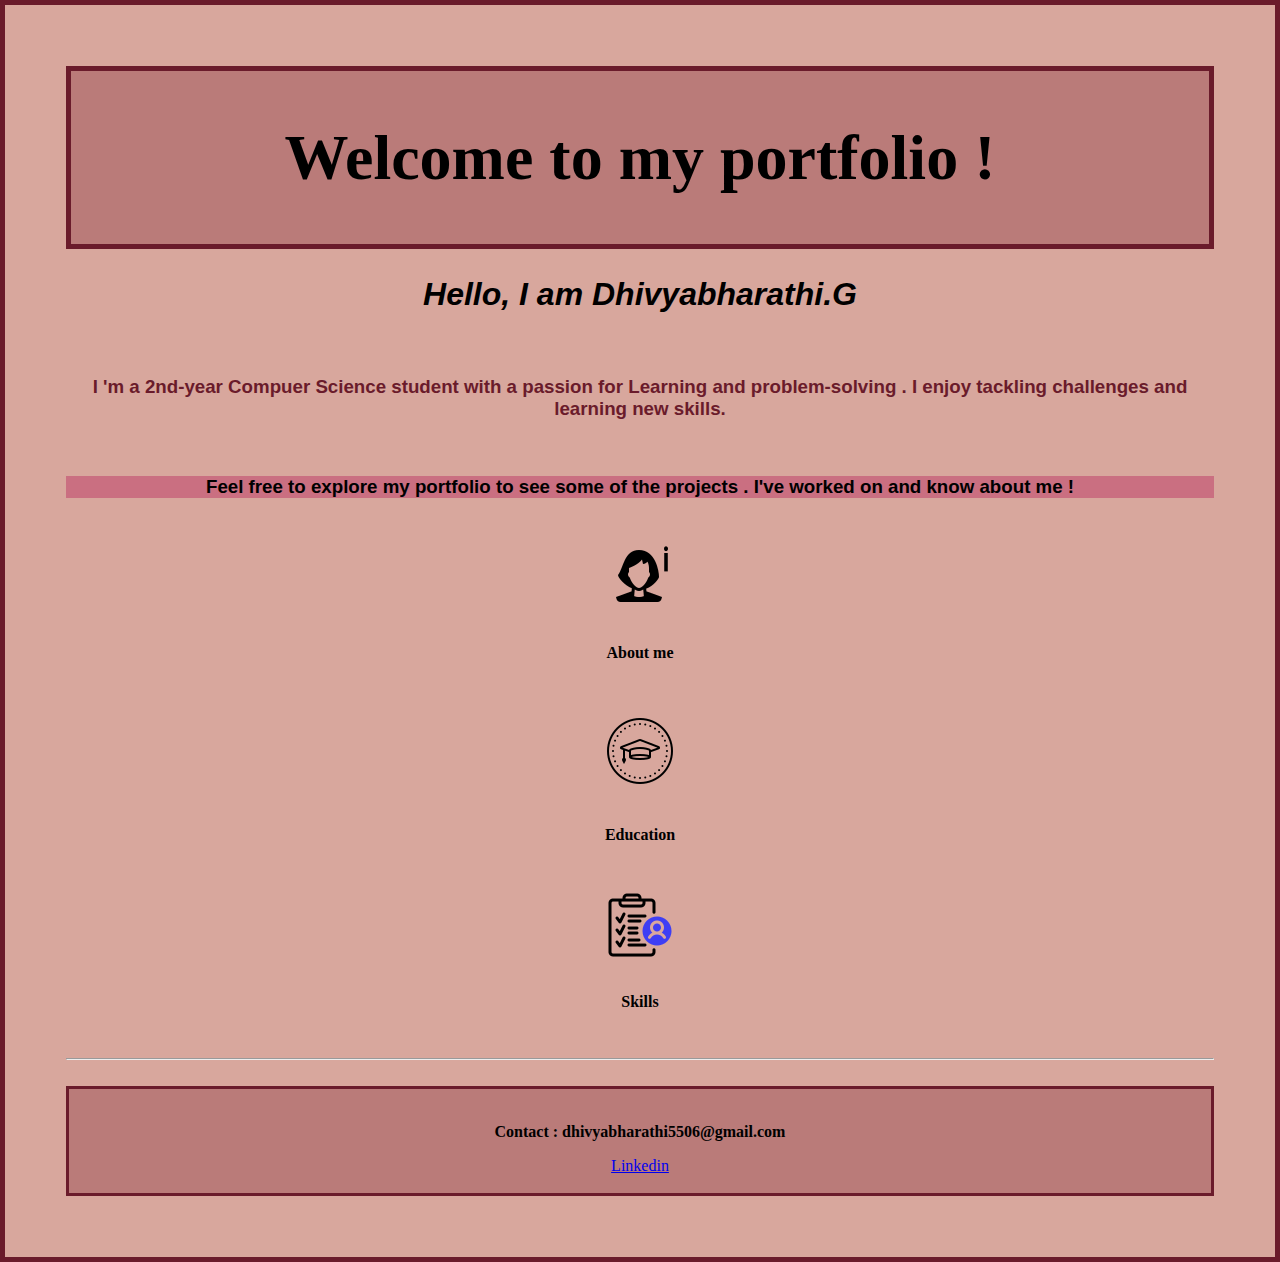
<file: index.html>
<!DOCTYPE html>
<html lang="en">
<head>
    <meta charset="UTF-8">
    <meta name="viewport" content="width=device-width, initial-scale=1.0">
    <title>Portfolio</title>
    <link
    rel="stylesheet"
    href="./styles.css"
    />
    <style>
        h3{
            color: #6A1B2B;
            font-weight: bold;
        }
        h2{
            border: #D8A79D;
            font-weight: bolder;
        }
    </style>
</head>
<body >
    <header>
    <h1>Welcome to my portfolio !</h1>
    </header>   
    <h2>Hello, I am Dhivyabharathi.G </h2>
    <br>
    <h3 style="background-color: #D8A79D;">I 'm a 2nd-year Compuer Science student with a passion for Learning and problem-solving . I enjoy tackling challenges and learning new skills.</h3>
    <br/>
    <h3 style="color: black;">Feel free to explore my portfolio to see some of the projects . I've worked on and know about me !</h3>
    <br/>
    <a href="about.html"><img src="[data-uri]" alt="About me" class="icon"></a>
    <br/>
    <h4>About me</h4>
    <br/>
    <a href="education.html"><img src="[data-uri]" alt="Education" class="icon"></a>
    <br/>
    <h4>Education</h4>
    <br/>
    <a href="skills.html"><img src="[data-uri]"alt="Skills" class="icon"></a>
    <br/>
    <h4>Skills</h4>
    <br/>
    <hr>
    <br/>
    <footer> 
    <br>  

    <p>Contact : 
    <a herf="mailto:dhivyabharathi5506@gmail.com">dhivyabharathi5506@gmail.com</a></p>
    <a href="https://www.linkedin.com/in/dhivyabharathi-g-033b062a4/">Linkedin</a>
    <br/>
    <br/>
     </footer>
</body>
</html>
</file>
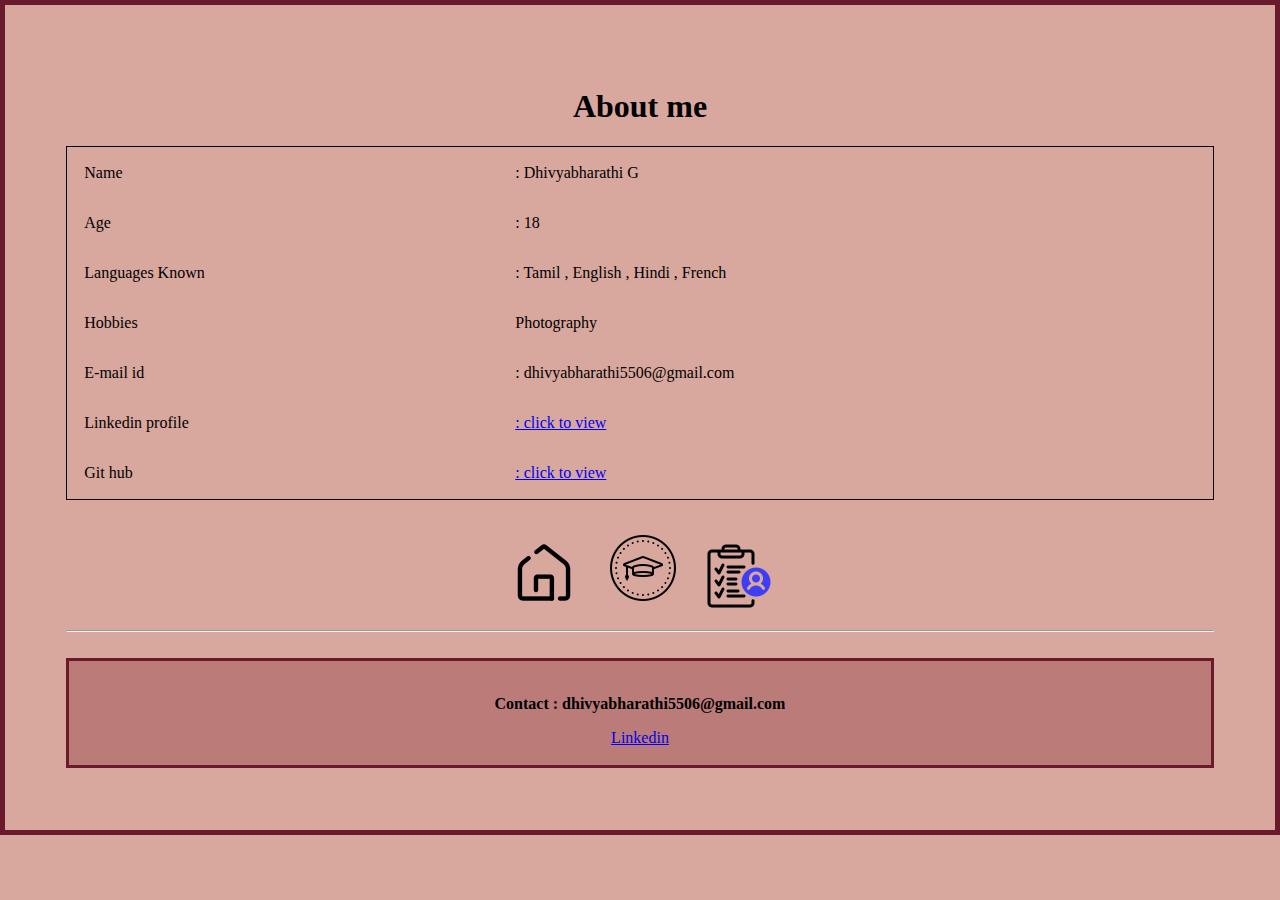
<file: about.html>
<!DOCTYPE html>
<html lang="en">
<head>
    <meta charset="UTF-8">
    <meta name="viewport" content="width=device-width, initial-scale=1.0">
    <title>about</title>
    <link
    rel="stylesheet"
    href="./styles.css"
    />
</head>
<body>
    <h1>About me</h1>
    <form>
        <table>
            <tr>
                <td>Name </td>
                <td>: Dhivyabharathi G</td>
            </tr>
            <tr>
                <td> Age </td>
                <td> : 18</td>
            </tr>
            <tr>
                <td>Languages Known</td>
                <td>: Tamil ,
                     English ,
                     Hindi ,
                     French</td>
            </tr>
            <tr>
                <td>Hobbies</td>
                <td>Photography  </td>
            </tr>
        
            <tr>
                <td>E-mail id </td>
                <td>: dhivyabharathi5506@gmail.com</td>
            </tr>
            <tr>
                <td>Linkedin profile </td>
                <td><a href="https://www.linkedin.com/in/dhivyabharathi-g-033b062a4/">:  click to view </a></td>
            </tr>
            <tr>
                <td>Git hub </td>
                <td><a href="https://github.com/ayvihd06">:  click to view </a></td>
            </tr>
        
    
        </table>
    </form>
    <br/>
    <a href="index.html"><img src="[data-uri]" alt="Home page" class="icon"></a>
    <a href="education.html"><img src="[data-uri]" alt="Education" class="icon"></a>
    <a href="skills.html"><img src="[data-uri]" alt="Skills" class="icon"></a>
    <br/>
    <hr>
    <br/>
    <footer> 
        <br>  
    
        <p>Contact : 
        <a herf="mailto:dhivyabharathi5506@gmail.com">dhivyabharathi5506@gmail.com</a></p>
        <a href="https://www.linkedin.com/in/dhivyabharathi-g-033b062a4/">Linkedin</a>
        <br/>
        <br/>
         </footer>
</body>
</html>
</file>
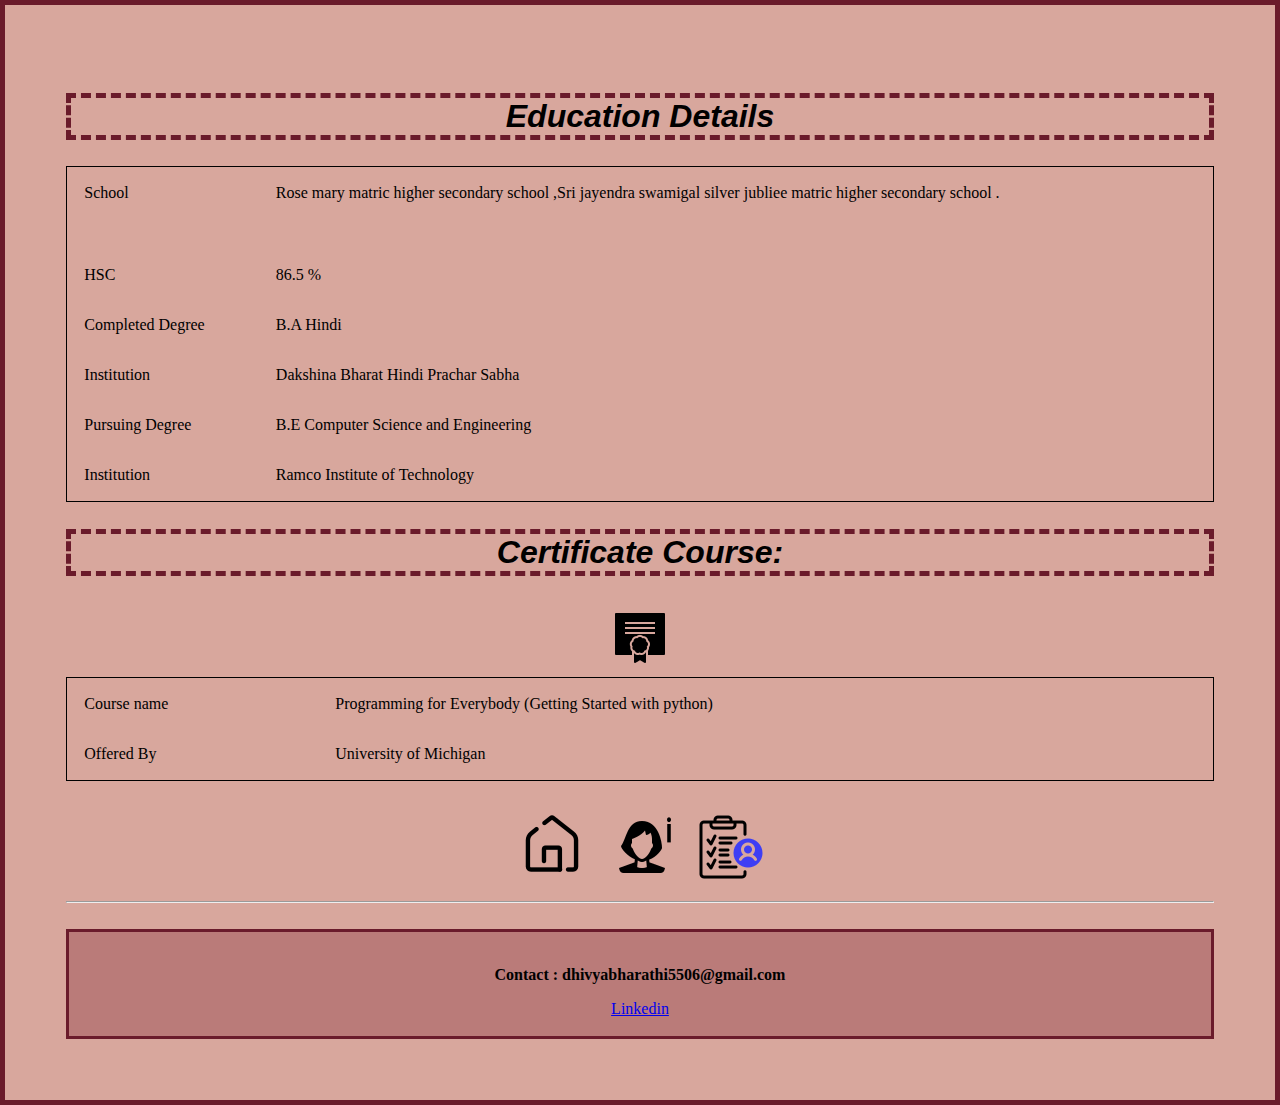
<file: education.html>
<!DOCTYPE html>
<html lang="en">
<head>
    <meta charset="UTF-8">
    <meta name="viewport" content="width=device-width, initial-scale=1.0">
    <title>education</title>
    <link
    rel="stylesheet"
    href="./styles.css"
    />
</head>
<body>
    <h2>Education Details</h2>
    
<form>
    <table>
        <tr>
        <td>School</td>
        <td> Rose mary matric higher secondary school ,Sri jayendra swamigal silver jubliee matric higher secondary school .</td>
        </tr>
        <tr>
            <td></td>
            <td>  </td>
        </tr>
        <tr>
            <td>HSC</td>
            <td> 86.5 %</td>
        </tr>
        
        <tr>
            <td>Completed Degree</td>
            <td> B.A Hindi</td>
        </tr>
        <tr>
            <td>Institution</td>
            <td> Dakshina Bharat Hindi Prachar Sabha</td>
        </tr>
        <tr>
            <td>Pursuing Degree</td>
            <td> B.E Computer Science and Engineering</td>
        </tr>
        <tr>
            <td>Institution</td>
            <td> Ramco Institute of Technology</td>
        </tr>
    </table>
</form>
<h2>Certificate Course: </h2>


<form>
    <img src="[data-uri]">
    <table>
        <tr>
            <td>Course name</td>
            <td>Programming for Everybody (Getting Started with python)</td>
        </tr>
        <tr>
            <td>Offered By</td>
            <td>University of Michigan</td>
        </tr>

    </table>
<br>

</form>

<a href="index.html"><img src="[data-uri]" alt="Home page" class="icon"></a>
<a href="about.html"><img src="[data-uri]" alt="About me" class="icon"></a>
<a href="skills.html"><img src="[data-uri]" alt="Skills" class="icon"></a>
<br/>
<hr>
<br/>
<footer> 
    <br>  

    <p>Contact : 
    <a herf="mailto:dhivyabharathi5506@gmail.com">dhivyabharathi5506@gmail.com</a></p>
    <a href="https://www.linkedin.com/in/dhivyabharathi-g-033b062a4/">Linkedin</a>
    <br/>
    <br/>
     </footer>
    
</body>
</html>
</file>
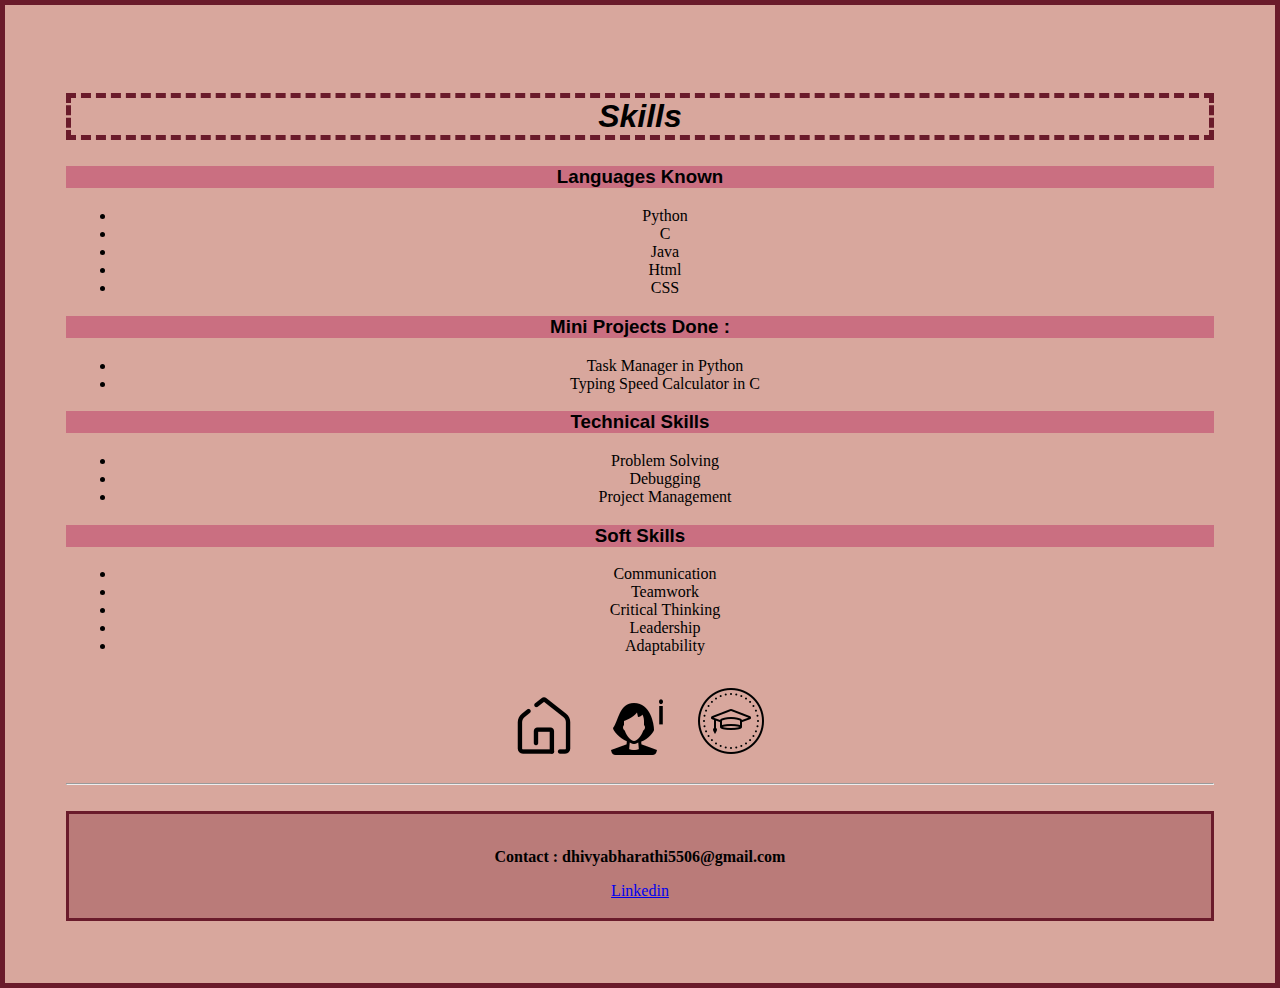
<file: skills.html>
<!DOCTYPE html>
<html lang="en">
<head>
    <meta charset="UTF-8">
    <meta name="viewport" content="width=device-width, initial-scale=1.0">
    <title>skills</title>
    <link
    rel="stylesheet"
    href="./styles.css"
    />
</head>
<body>
    <h2>Skills</h2>
    <h3>Languages Known</h3>
    <ul>
        <li>Python</li>
        <li>C</li>
        <li>Java</li>
        <li>Html</li>
        <li>CSS</li>
    </ul>
    <h3>Mini Projects Done :</h3>
    <ul>
        <li>Task Manager in Python</li>
        <li>Typing Speed Calculator in C</li>
    </ul>
    <h3>Technical Skills</h3>
    <ul>
        <li>Problem Solving</li>
        <li>Debugging</li>
        <li>Project Management</li>
    
    </ul>
    <h3>Soft Skills</h3>
    <ul>
        <li>Communication</li>
        <li>Teamwork</li>
        <li>Critical Thinking</li>
        <li>Leadership</li>
        <li>Adaptability</li>
    </ul>
    <a href="index.html"><img src="[data-uri]" alt="Home page" class="icon"></a>
    <a href="about.html"><img src="[data-uri]" alt="About me" class="icon"></a>
    <a href="education.html"><img src="[data-uri]" alt="Education" class="icon"></a>
    <br/>
    <hr>
    <br/>
    <footer> 
        <br>  
    
        <p>Contact : 
        <a herf="mailto:dhivyabharathi5506@gmail.com">dhivyabharathi5506@gmail.com</a></p>
        <a href="https://www.linkedin.com/in/dhivyabharathi-g-033b062a4/">Linkedin</a>
        <br/>
        <br/>
         </footer>
</body>
</html>
</file>
<file: styles.css>
body{
    background: #D8A79D;
    padding: 20pt;
    text-align: center;
    
}
header{
    border: 5px solid #6A1B2B;
    background-color:#6d0b1f48; ;
    padding: 5pt;
    text-align: center;
    font-weight: bolder;
    font-size: xx-large
}
.head{
    text-align: center;

}
html {
    border: 5px solid #6A1B2B;
    padding: 20pt;
    background-position: 0dvb;
}
ul{
    background-color:#D8A79D ;
    scroll-padding-left: 50pt;
    padding-left: 50px;
}
h3{
    font-family: Verdana, Geneva, Tahoma, sans-serif;
    background-color: #ca6f81;
    
}
h2{
    font-family: 'Franklin Gothic Medium', 'Arial Narrow', Arial, sans-serif;
    font-style: italic;
    font-size:xx-large;
    border:5px dashed #6A1B2B;
}
footer{
    border: #6A1B2B solid;
    background-color:#6d0b1f48;
    

}
form{
    border: #6A1B2B;
    width: 100;
    text-wrap: ;

}
td{
    padding-left: 20px;
}
p{
    font-weight:bold;
}
table{
    border:1px solid;
    width: 100%;
    max-height: fit-content;
    text-align: justify;
    vertical-align: middle;
}
th, td{
    padding: 15px;
}
tr:hover{
    border-bottom: #6A1B2B;
}
.icon:hover{
    border:5px solid #6A1B2B;
    padding: 10px;
}
img{
    padding: 10px;
}
</file>
